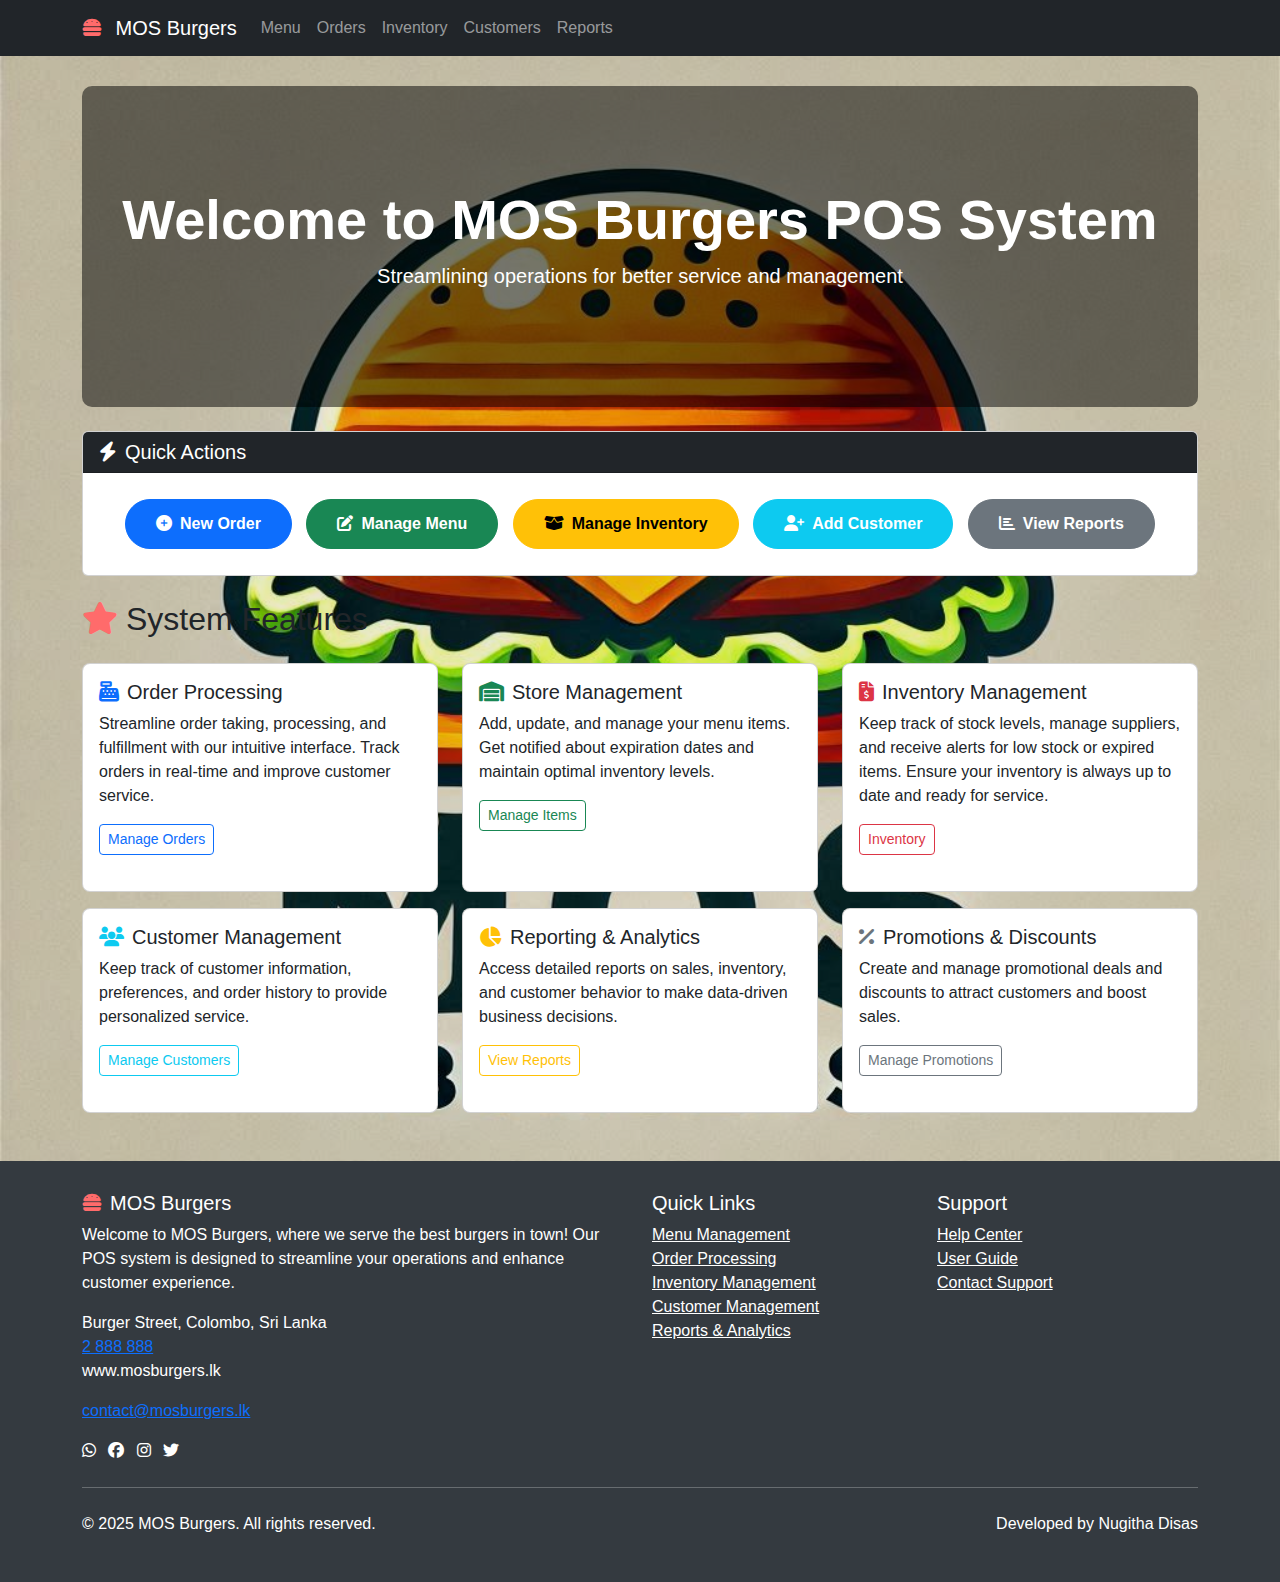
<file: index.html>
<!DOCTYPE html>
<html lang="en">

<head>
    <meta charset="UTF-8">
    <meta name="viewport" content="width=device-width, initial-scale=1.0">
    <title>MOS Burgers > Home</title>
    <link rel="icon" href="Assets/logo.jpeg" type="image/x-icon">
    <link href="https://cdnjs.cloudflare.com/ajax/libs/bootstrap/5.3.2/css/bootstrap.min.css" rel="stylesheet">
    <link href="https://cdnjs.cloudflare.com/ajax/libs/font-awesome/6.4.0/css/all.min.css" rel="stylesheet">
    <style>
        #navbar {
            position: fixed;
            top: 0;
            width: 100%;
            z-index: 1000;
        }

        body {
            padding-top: 70px;
            background-color: #f8f9fa;
            font-family: 'Segoe UI', Tahoma, Geneva, Verdana, sans-serif;
            background-image: url('Assets/logo.jpeg');
            background-size: contain;
            background-position: initial;
            background-repeat: initial;
            background-color: rgba(0, 0, 0, 0.08);
            background-blend-mode: overlay;
            background-attachment: scroll;
            background-clip: border-box;
        }

        .hero-section {
            background: linear-gradient(rgba(0, 0, 0, 0.5), rgba(0, 0, 0, 0.5)), url('https://api.placeholder.com/1600/800') center/cover;
            color: white;
            padding: 100px 0;
            margin-bottom: 30px;
            border-radius: 10px;
        }

        .feature-card {
            border-radius: 8px;
            overflow: hidden;
            transition: transform 0.3s ease, box-shadow 0.3s ease;
            margin-bottom: 20px;
            height: 100%;
        }

        .feature-card:hover {
            transform: translateY(-5px);
            box-shadow: 0 10px 20px rgba(0, 0, 0, 0.1);
        }

        .stat-card {
            background-color: #fff;
            border-radius: 8px;
            padding: 20px;
            box-shadow: 0 4px 6px rgba(0, 0, 0, 0.05);
            margin-bottom: 20px;
            text-align: center;
            height: 100%;
        }

        .stat-card i {
            font-size: 2rem;
            margin-bottom: 15px;
            color: #343a40;
        }

        .quick-action-btn {
            border-radius: 50px;
            padding: 12px 30px;
            font-weight: 600;
            margin: 10px 5px;
            transition: all 0.3s ease;
        }

        .alert-expiry {
            border-left: 4px solid #dc3545;
        }

        .footer {
            background-color: #343a40;
            color: white;
            padding: 30px 0;
            margin-top: 50px;
        }

        .burger-icon {
            color: #ff6b6b;
        }
    </style>
</head>

<body>
    <!-- Navigation Bar -->
    <nav class="navbar navbar-expand-lg navbar-dark bg-dark" id="navbar">
        <div class="container">
            <a class="navbar-brand" href="index.html">
                <i class="fas fa-hamburger burger-icon me-2"></i> MOS Burgers
            </a>
            <button class="navbar-toggler" type="button" data-bs-toggle="collapse" data-bs-target="#navbarNav">
                <span class="navbar-toggler-icon"></span>
            </button>
            <div class="collapse navbar-collapse" id="navbarNav">
                <ul class="navbar-nav me-auto">
                    <li class="nav-item">
                        <a class="nav-link" href="menu.html">Menu</a>
                    </li>
                    <li class="nav-item">
                        <a class="nav-link" href="order.html">Orders</a>
                    </li>
                    <li class="nav-item">
                        <a class="nav-link" href="Inventory.html">Inventory</a>
                    </li>
                    <li class="nav-item">
                        <a class="nav-link" href="customers.html">Customers</a>
                    </li>
                    <li class="nav-item">
                        <a class="nav-link" href="reports.html">Reports</a>
                    </li>
                </ul>
            </div>
        </div>
    </nav>

    <div id="content" class="container mt-3">
        <!-- Welcome Banner -->
        <div class="hero-section text-center mb-4">
            <h1 class="display-4 fw-bold">Welcome to MOS Burgers POS System</h1>
            <p class="lead">Streamlining operations for better service and management</p>
        </div>

        <!-- Quick Stats Row -->
        <!-- <div class="row mb-4">
            <div class="col-md-3">
                <div class="stat-card">
                    <i class="fas fa-utensils"></i>
                    <h3>50-60</h3>
                    <p class="text-muted">Daily Customers</p>
                </div>
            </div>
            <div class="col-md-3">
                <div class="stat-card">
                    <i class="fas fa-hamburger"></i>
                    <h3 id="menuItemCount">0</h3>
                    <p class="text-muted">Menu Items</p>
                </div>
            </div>
            <div class="col-md-3">
                <div class="stat-card">
                    <i class="fas fa-tags"></i>
                    <h3>8</h3>
                    <p class="text-muted">Active Promotions</p>
                </div>
            </div>
            <div class="col-md-3">
                <div class="stat-card">
                    <i class="fas fa-chart-line"></i>
                    <h3>Rs <span>20 000</span></h3>
                    <p class="text-muted">Today's Sales</p>
                </div>
            </div>
        </div> -->

        <!-- Quick Actions -->
        <div class="card mb-4">
            <div class="card-header bg-dark text-white">
                <h5 class="mb-0"><i class="fas fa-bolt me-2"></i>Quick Actions</h5>
            </div>
            <div class="card-body text-center">
                <a href="order.html" class="btn btn-primary quick-action-btn">
                    <i class="fas fa-plus-circle me-2"></i>New Order
                </a>
                <a href="menu.html" class="btn btn-success quick-action-btn">
                    <i class="fas fa-edit me-2"></i>Manage Menu
                </a>
                <a href="Inventory.html" class="btn btn-warning quick-action-btn">
                    <i class="fas fa-box-open me-2"></i>Manage Inventory
                </a>
                <a href="customers.html" class="btn btn-info quick-action-btn text-white">
                    <i class="fas fa-user-plus me-2"></i>Add Customer
                </a>
                <a href="reports.html" class="btn btn-secondary quick-action-btn">
                    <i class="fas fa-chart-bar me-2"></i>View Reports
                </a>
            </div>
        </div>

        <!-- Notifications -->
        <!-- <div class="card mb-4">
            <div class="card-header bg-dark text-white">
                <h5 class="mb-0"><i class="fas fa-bell me-2"></i>Notifications</h5>
            </div>
            <div class="card-body">
                <div class="alert alert-danger alert-expiry mb-2">
                    <strong><i class="fas fa-exclamation-triangle me-2"></i>Attention!</strong> 3 food items are expired
                    and need to be removed.
                    <a href="#" class="alert-link">View Details</a>
                </div>
                <div class="alert alert-warning mb-2">
                    <strong><i class="fas fa-shopping-basket me-2"></i>Low Stock!</strong> Chicken patties (5 remaining)
                    need to be restocked.
                    <a href="#" class="alert-link">Update Inventory</a>
                </div>
                <div class="alert alert-info mb-2">
                    <strong><i class="fas fa-tag me-2"></i>New Promotion!</strong> Weekend special discount has been
                    activated.
                    <a href="#" class="alert-link">View Promotion</a>
                </div>
            </div>
        </div> -->

        <!-- System Features -->
        <h2 class="mb-4"><i class="fas fa-star me-2 burger-icon"></i>System Features</h2>
        <div class="row">
            <div class="col-md-4">
                <div class="card feature-card">
                    <div class="card-body">
                        <h5 class="card-title"><i class="fas fa-cash-register text-primary me-2"></i>Order Processing
                        </h5>
                        <p class="card-text">Streamline order taking, processing, and fulfillment with our intuitive
                            interface. Track orders in real-time and improve customer service.</p>
                        <a href="order.html" class="btn btn-sm btn-outline-primary">Manage Orders</a>
                    </div>
                </div>
            </div>
            <div class="col-md-4">
                <div class="card feature-card">
                    <div class="card-body">
                        <h5 class="card-title"><i class="fas fa-warehouse text-success me-2"></i>Store Management</h5>
                        <p class="card-text">Add, update, and manage your menu items. Get notified about expiration
                            dates and maintain optimal inventory levels.</p>
                        <a href="menu.html" class="btn btn-sm btn-outline-success">Manage Items</a>
                    </div>
                </div>
            </div>
            <div class="col-md-4">
                <div class="card feature-card">
                    <div class="card-body">
                        <h5 class="card-title"><i class="fas fa-file-invoice-dollar text-danger me-2"></i>Inventory Management
                        </h5>
                        <p class="card-text">
                            Keep track of stock levels, manage suppliers, and receive alerts for low stock or expired items.
                            Ensure your inventory is always up to date and ready for service.
                        </p>
                        <a href="Inventory.html" class="btn btn-sm btn-outline-danger">Inventory</a>
                    </div>
                </div>
            </div>
        </div>

        <div class="row mt-3">
            <div class="col-md-4">
                <div class="card feature-card">
                    <div class="card-body">
                        <h5 class="card-title"><i class="fas fa-users text-info me-2"></i>Customer Management</h5>
                        <p class="card-text">Keep track of customer information, preferences, and order history to
                            provide personalized service.</p>
                        <a href="customers.html" class="btn btn-sm btn-outline-info">Manage Customers</a>
                    </div>
                </div>
            </div>
            <div class="col-md-4">
                <div class="card feature-card">
                    <div class="card-body">
                        <h5 class="card-title"><i class="fas fa-chart-pie text-warning me-2"></i>Reporting & Analytics
                        </h5>
                        <p class="card-text">Access detailed reports on sales, inventory, and customer behavior to make
                            data-driven business decisions.</p>
                        <a href="reports.html" class="btn btn-sm btn-outline-warning">View Reports</a>
                    </div>
                </div>
            </div>
            <div class="col-md-4">
                <div class="card feature-card">
                    <div class="card-body">
                        <h5 class="card-title"><i class="fas fa-percentage text-secondary me-2"></i>Promotions &
                            Discounts</h5>
                        <p class="card-text">Create and manage promotional deals and discounts to attract customers and
                            boost sales.</p>
                        <a href="#" class="btn btn-sm btn-outline-secondary">Manage Promotions</a>
                    </div>
                </div>
            </div>
        </div>

        <!-- Recent Activity -->
        <!-- <div class="card mt-4">
            <div class="card-header bg-dark text-white">
                <h5 class="mb-0"><i class="fas fa-history me-2"></i>Recent Activity</h5>
            </div>
            <div class="card-body">
                <div class="table-responsive">
                    <table class="table table-hover">
                        <thead>
                            <tr>
                                <th>Time</th>
                                <th>Activity</th>
                                <th>User</th>
                                <th>Status</th>
                            </tr>
                        </thead>
                        <tbody>
                            <tr>
                                <td>10:45 AM</td>
                                <td>New order processed</td>
                                <td>Cashier1</td>
                                <td><span class="badge bg-success">Completed</span></td>
                            </tr>
                            <tr>
                                <td>10:30 AM</td>
                                <td>Inventory updated</td>
                                <td>Manager</td>
                                <td><span class="badge bg-info">Processed</span></td>
                            </tr>
                            <tr>
                                <td>10:15 AM</td>
                                <td>Customer added to database</td>
                                <td>Cashier2</td>
                                <td><span class="badge bg-success">Completed</span></td>
                            </tr>
                            <tr>
                                <td>09:50 AM</td>
                                <td>Expired items removed</td>
                                <td>Manager</td>
                                <td><span class="badge bg-warning">Pending review</span></td>
                            </tr>
                        </tbody>
                    </table>
                </div>
            </div>
            <div class="card-footer text-end">
                <a href="#" class="btn btn-sm btn-dark">View All Activity</a>
            </div>
        </div> -->

    </div>

    <!-- Footer -->
    <footer class="footer mt-5">
        <div class="container">
            <div class="row">
                <div class="col-md-6 ">
                    <h5><i class="fas fa-hamburger burger-icon me-2"></i>MOS Burgers</h5>
                    <p>Welcome to MOS Burgers, where we serve the best burgers in town! Our POS system is designed to
                        streamline your operations and enhance customer experience.</p>
                    <p>Burger Street, Colombo, Sri Lanka <br> <a href="tel:+94 112 888 888"> 2 888 888</a><br>www.mosburgers.lk</p>
                    <p><a href="#">contact@mosburgers.lk</a></p>

                    <a href="#" class="text-white me-2"><i class="fab fa-whatsapp"></i></a>
                    <a href="#" class="text-white me-2"><i class="fab fa-facebook"></i></a>
                    <a href="#" class="text-white me-2"><i class="fab fa-instagram"></i></a>
                    <a href="#" class="text-white me-2"><i class="fab fa-twitter"></i></a>

                </div>
                <div class="col-md-3">
                    <h5>Quick Links</h5>
                    <ul class="list-unstyled">
                        <li><a href="menu.html" class="text-white">Menu Management</a></li>
                        <li><a href="order.html" class="text-white">Order Processing</a></li>
                        <li><a href="Inventory.html" class="text-white">Inventory Management</a></li>
                        <li><a href="customers.html" class="text-white">Customer Management</a></li>
                        <li><a href="reports.html" class="text-white">Reports & Analytics</a></li>
                    </ul>
                </div>
                <div class="col-md-3">
                    <h5>Support</h5>
                    <ul class="list-unstyled">
                        <li><a href="#" class="text-white">Help Center</a></li>
                        <li><a href="#" class="text-white">User Guide</a></li>
                        <li><a href="#" class="text-white">Contact Support</a></li>
                    </ul>
                </div>
            </div>
            <hr class="my-4 bg-light">
            <div class="row">
                <div class="col-md-6">
                    <p class="mb-0">&copy; 2025 MOS Burgers. All rights reserved.</p>
                </div>
                <div class="col-md-6 text-md-end">
                    <p>Developed by Nugitha Disas</p>
                </div>
            </div>
        </div>
    </footer>
    <script src="https://cdnjs.cloudflare.com/ajax/libs/bootstrap/5.3.2/js/bootstrap.bundle.min.js"></script>
</body>

</html>
</file>
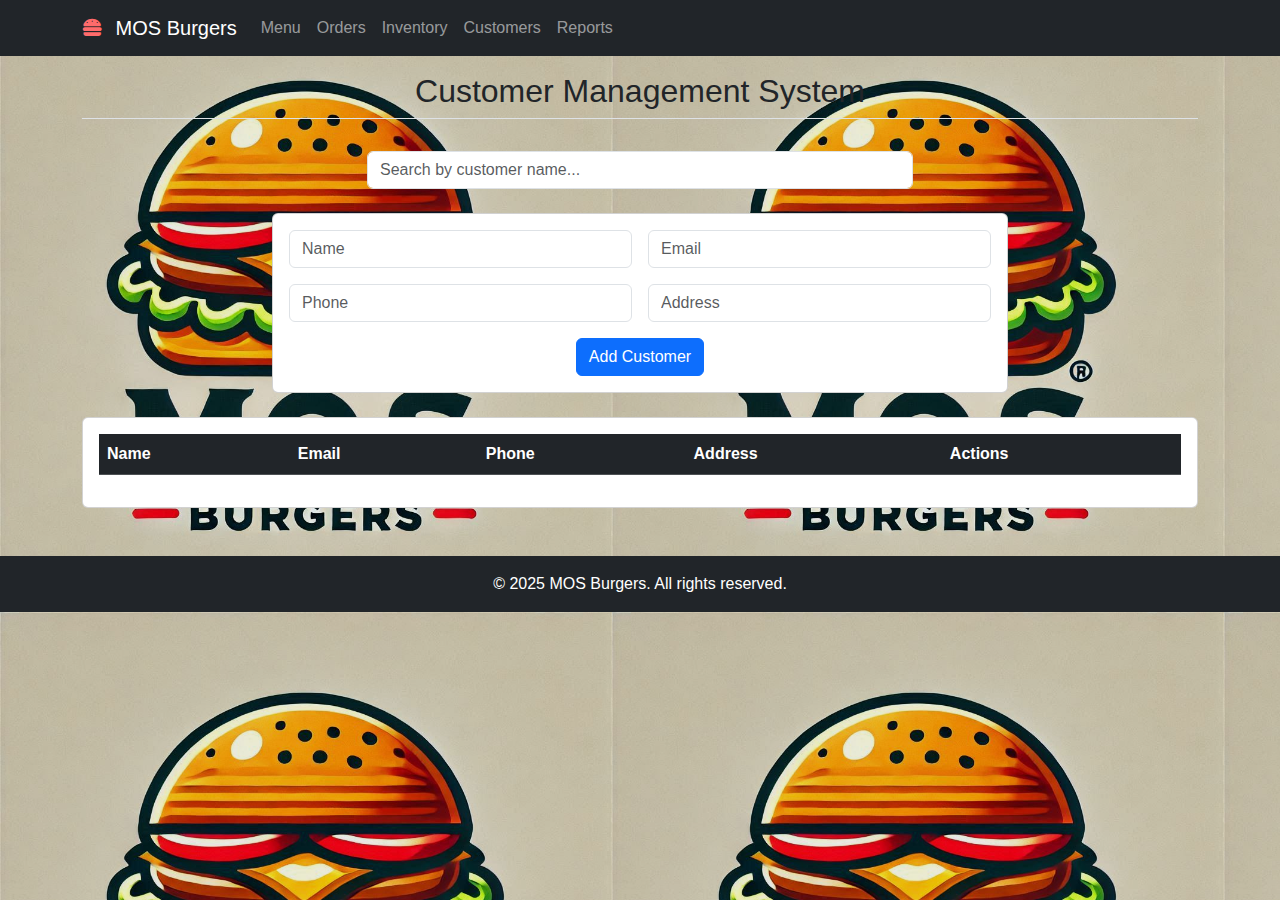
<file: customers.html>
<!DOCTYPE html>
<html lang="en">

<head>
    <meta charset="UTF-8">
    <meta name="viewport" content="width=device-width, initial-scale=1.0">
    <title>MOS Burgers > Customer Management</title>
    <link rel="icon" href="Assets/logo.jpeg" type="image/x-icon">
    <link href="https://cdnjs.cloudflare.com/ajax/libs/bootstrap/5.3.2/css/bootstrap.min.css" rel="stylesheet">
    <link href="https://cdnjs.cloudflare.com/ajax/libs/font-awesome/6.0.0-beta3/css/all.min.css" rel="stylesheet">
    <link href="https://cdnjs.cloudflare.com/ajax/libs/font-awesome/6.0.0-beta3/css/all.min.css" rel="stylesheet">

    <style>
        #navbar {
            position: fixed;
            top: 0;
            width: 100%;
            z-index: 1000;
        }

        .burger-icon {
            color: #ff6b6b;
        }
        body {
            background-color: #f8f9fa;
            font-family: 'Segoe UI', Tahoma, Geneva, Verdana, sans-serif;
            background-image: url('Assets/logo.jpeg');
            background-size: contain;
            background-position: initial;
            background-repeat: initial;
            background-color: rgba(0, 0, 0, 0.08);
            background-blend-mode: overlay;
            background-attachment: scroll;
            background-clip: border-box;
        }


        
    </style>
</head>


<body>
    <!-- Navigation Bar -->
    <nav class="navbar navbar-expand-lg navbar-dark bg-dark" id="navbar">
        <div class="container">
            <a class="navbar-brand" href="index.html">
                <i class="fas fa-hamburger burger-icon me-2"></i> MOS Burgers
            </a>
            <button class="navbar-toggler" type="button" data-bs-toggle="collapse" data-bs-target="#navbarNav">
                <span class="navbar-toggler-icon"></span>
            </button>
            <div class="collapse navbar-collapse" id="navbarNav">
                <ul class="navbar-nav me-auto">
                    <li class="nav-item">
                        <a class="nav-link" href="menu.html">Menu</a>
                    </li>
                    <li class="nav-item">
                        <a class="nav-link" href="order.html">Orders</a>
                    </li>
                    <li class="nav-item">
                        <a class="nav-link" href="Inventory.html">Inventory</a>
                    </li>
                    <li class="nav-item">
                        <a class="nav-link" href="customers.html">Customers</a>
                    </li>
                    <li class="nav-item">
                        <a class="nav-link" href="reports.html">Reports</a>
                    </li>
                </ul>
            </div>
        </div>
    </nav>
<br><br>
    <div class="container mt-4">
        <!-- Header -->
        <div class="row mb-4">
            <div class="col">
                <h2 class="border-bottom pb-2 text-center">
                    Customer Management System
                </h2>
            </div>
        </div>
        <!-- Search Bar -->
        <div class="row mb-4">
            <div class="col-md-6 offset-md-3">
                <input type="text" id="searchInput" class="form-control" placeholder="Search by customer name..."
                    oninput="searchCustomer()">
            </div>
        </div>

        <!-- Customer Form -->
        <div class="row mb-4">
            <div class="col-md-8 offset-md-2">
                <div class="card">
                    <div class="card-body">
                        <form id="customerForm">
                            <div class="row g-3">
                                <div class="col-md-6">
                                    <input type="text" class="form-control" id="name" placeholder="Name" required>
                                </div>
                                <div class="col-md-6">
                                    <input type="email" class="form-control" id="email" placeholder="Email">
                                </div>
                                <div class="col-md-6">
                                    <input type="tel" class="form-control" id="phone" placeholder="Phone" required>
                                </div>
                                <div class="col-md-6">
                                    <input type="text" class="form-control" id="address" placeholder="Address">
                                </div>
                                <div class="col-12 text-center">
                                    <button type="submit" class="btn btn-primary">Add Customer</button>
                                </div>
                            </div>
                        </form>
                    </div>
                </div>
            </div>
        </div>

        <!-- Customer Table -->
        <div class="row">
            <div class="col-12">
                <div class="card">
                    <div class="card-body">
                        <div class="table-responsive">
                            <table id="customerTable" class="table table-striped table-hover">
                                <thead class="table-dark">
                                    <tr>
                                        <th>Name</th>
                                        <th>Email</th>
                                        <th>Phone</th>
                                        <th>Address</th>
                                        <th>Actions</th>
                                    </tr>
                                </thead>
                                <tbody></tbody>
                            </table>
                        </div>
                    </div>
                </div>
            </div>
        </div>
    </div>
    
    <footer class="bg-dark text-white text-center py-3 mt-5">
        <div class="container">
            <p class="mb-0">&copy; 2025 MOS Burgers. All rights reserved.</p>
        </div>
    </footer>
    <!-- Bootstrap JS -->
    <script src="https://cdnjs.cloudflare.com/ajax/libs/bootstrap/5.3.2/js/bootstrap.bundle.min.js"></script>
    <!-- Your custom JS -->
    <script src="Script/customerScript.js"></script>
</body>

</html>
</file>
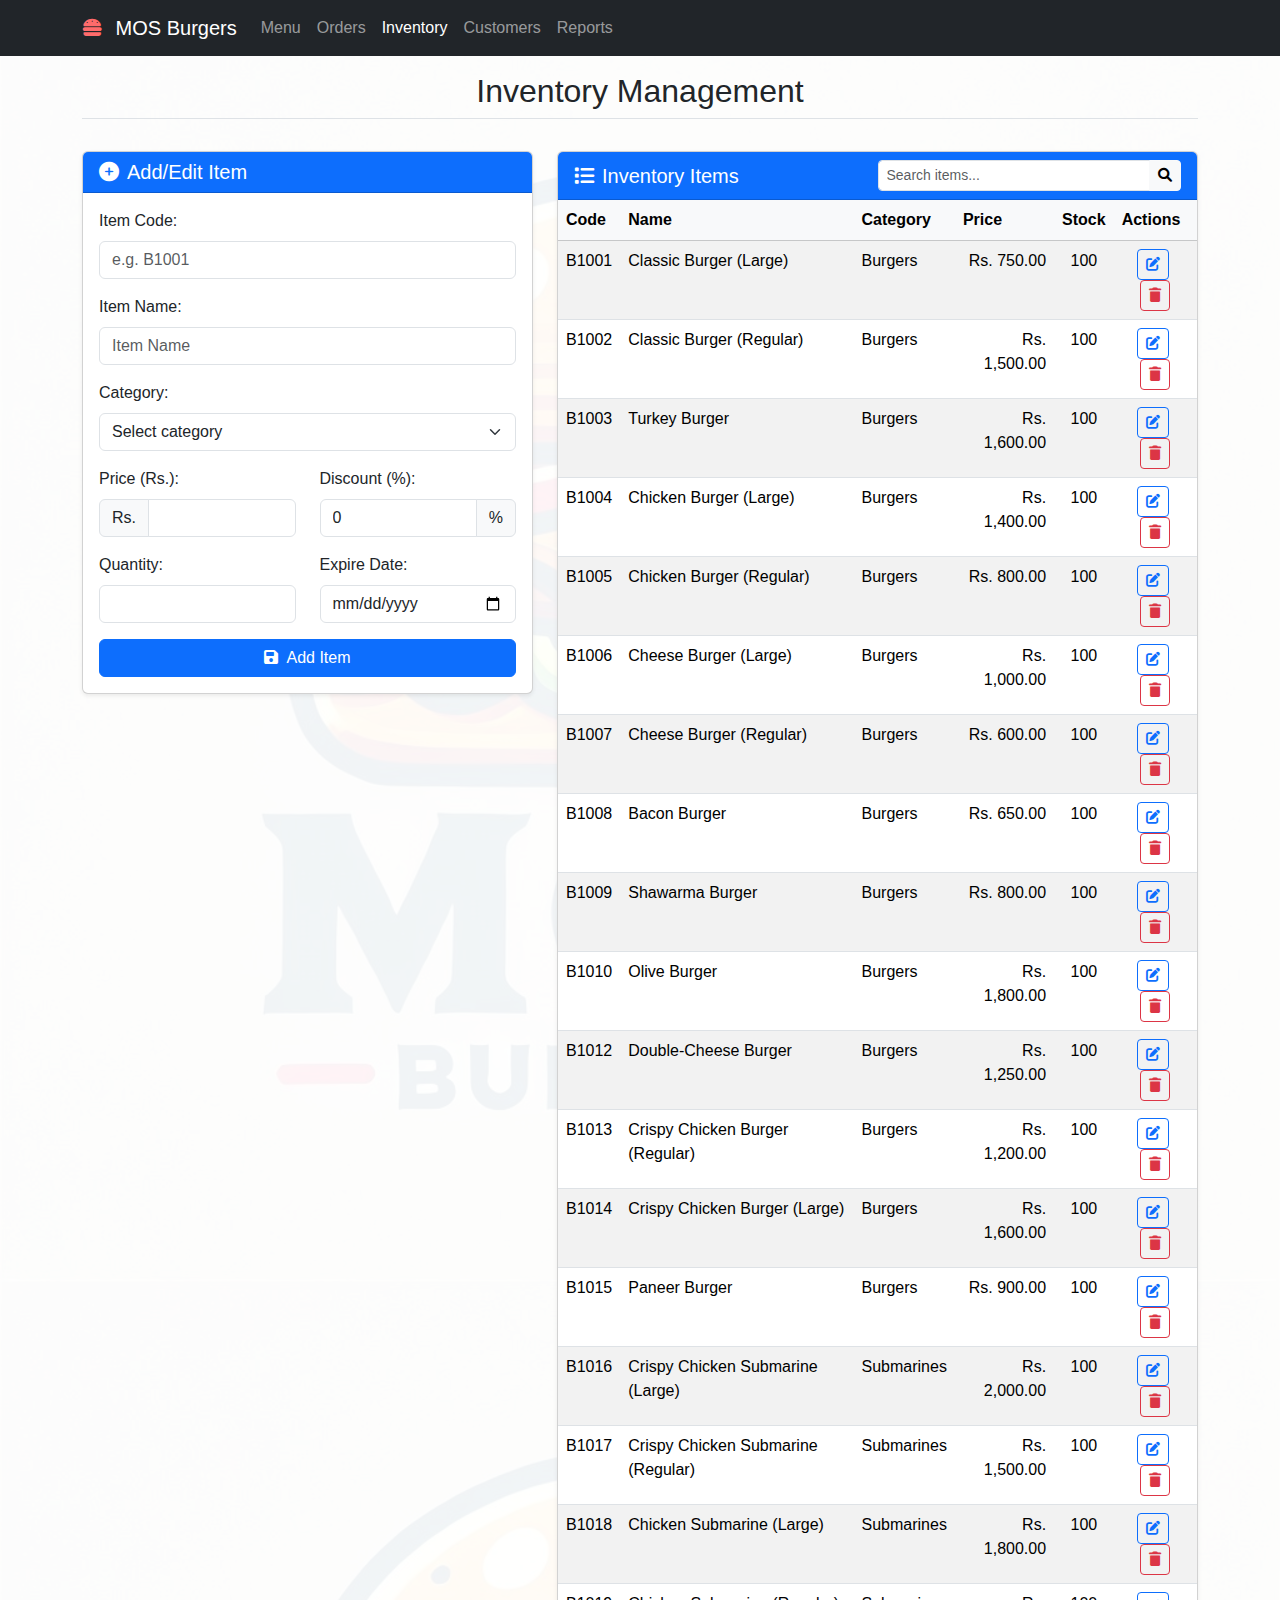
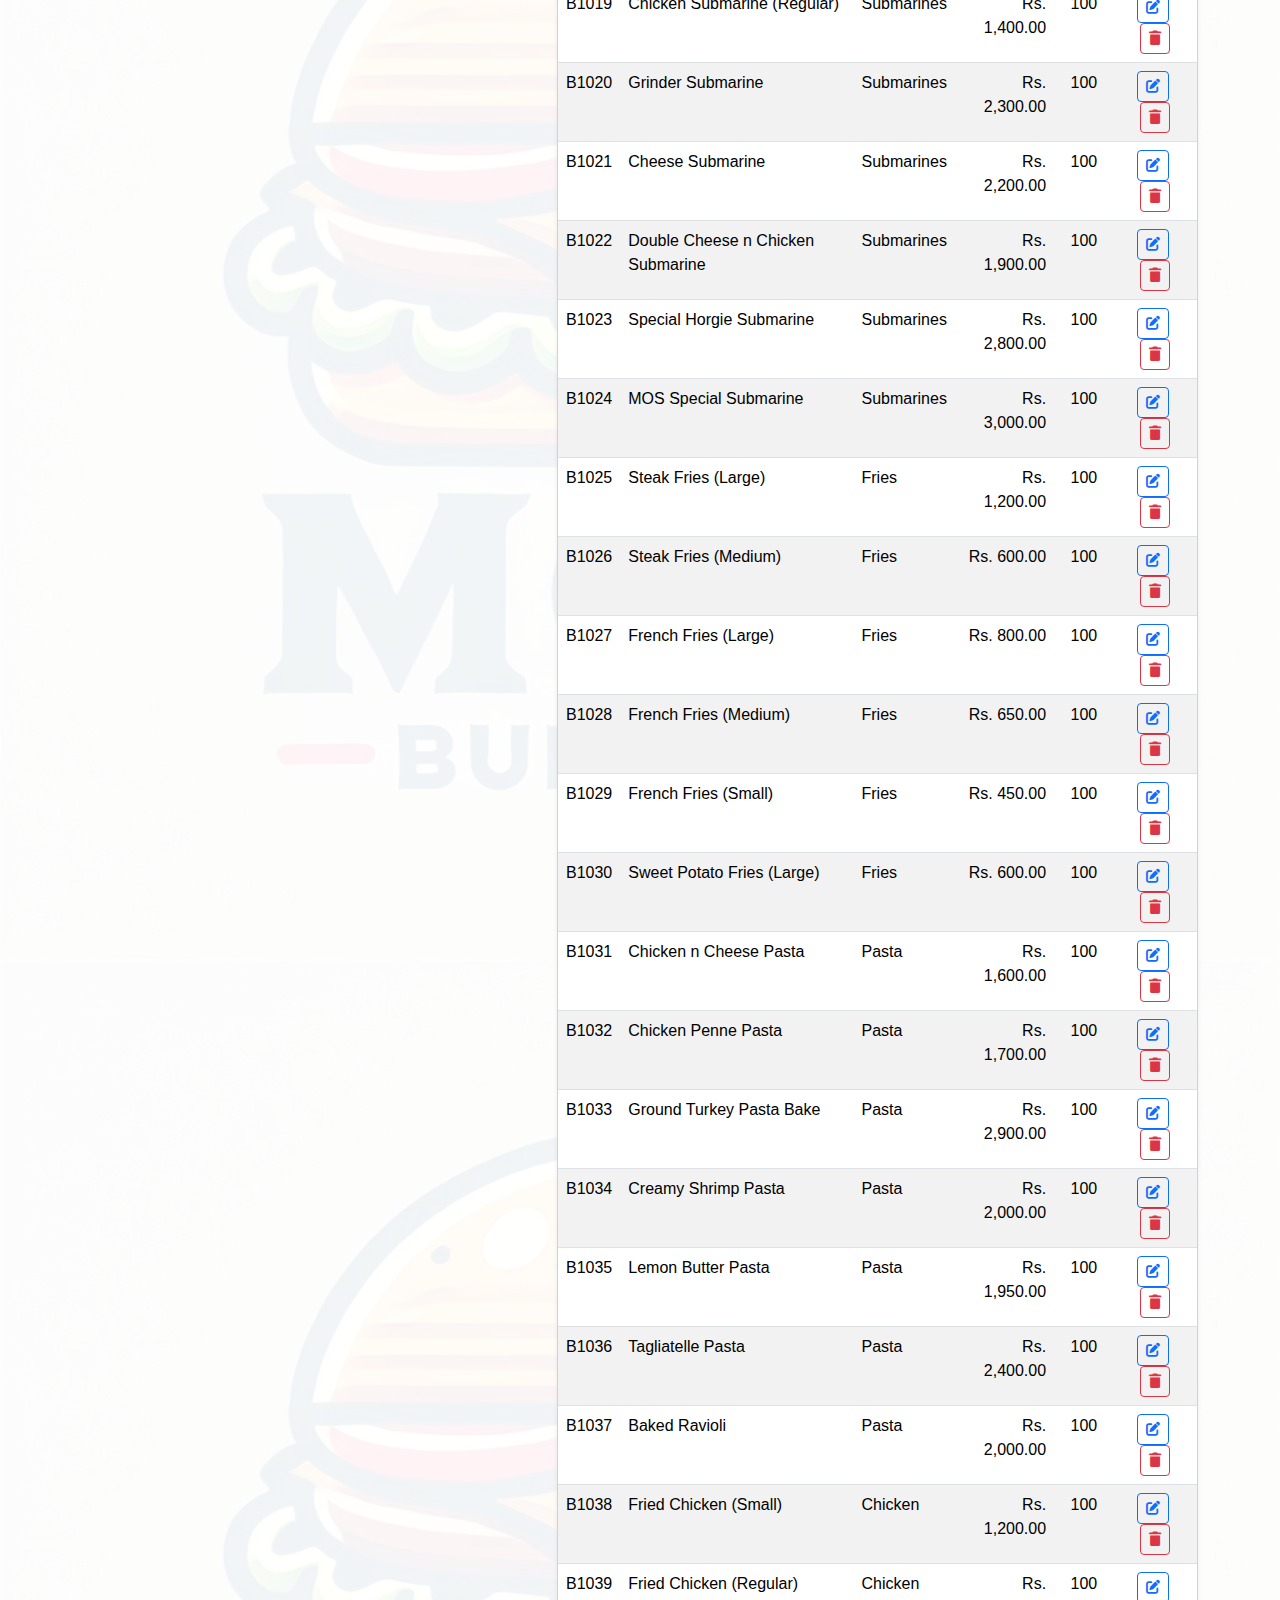
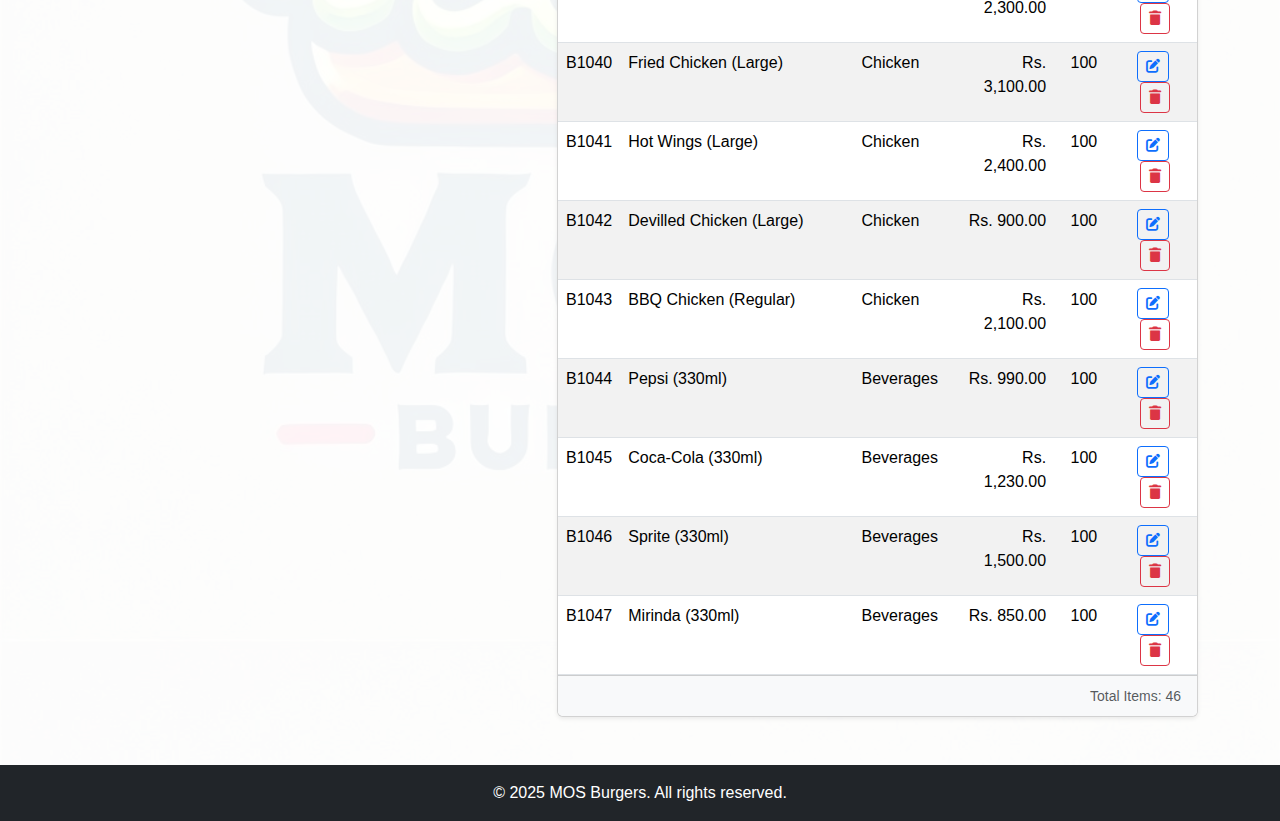
<file: Inventory.html>
<!DOCTYPE html>
<html lang="en">

<head>
    <meta charset="UTF-8">
    <meta name="viewport" content="width=device-width, initial-scale=1.0">
    <title>MOS Burgers > Inventory Management</title>
    <link rel="icon" href="Assets/logo.jpeg" type="image/x-icon">
    <link href="https://cdn.jsdelivr.net/npm/bootstrap@5.3.0-alpha1/dist/css/bootstrap.min.css" rel="stylesheet">
    <link rel="stylesheet" href="https://cdnjs.cloudflare.com/ajax/libs/font-awesome/6.0.0/css/all.min.css">
    <style>
        #navbar {
            position: fixed;
            top: 0;
            width: 100%;
            z-index: 1000;
        }

        .burger-icon {
            color: #ff6b6b;
        }
        body {
            background-color: #f8f9fa;
            font-family: 'Segoe UI', Tahoma, Geneva, Verdana, sans-serif;
            background-image: url('Assets/logo.jpeg');
            background-size: contain;
            background-position: initial;
            background-repeat: initial;
            background-color: rgba(0, 0, 0, 0.08);
            background-blend-mode: overlay;
            background-attachment: scroll;
            background-clip: border-box;
        }

    </style>
</head>

<body class="bg-light">
    <!-- Navigation Bar -->
    <nav class="navbar navbar-expand-lg navbar-dark bg-dark" id="navbar">
        <div class="container">
            <a class="navbar-brand" href="index.html">
                <i class="fas fa-hamburger burger-icon me-2"></i> MOS Burgers
            </a>
            <button class="navbar-toggler" type="button" data-bs-toggle="collapse" data-bs-target="#navbarNav">
                <span class="navbar-toggler-icon"></span>
            </button>
            <div class="collapse navbar-collapse" id="navbarNav">
                <ul class="navbar-nav me-auto">
                    <li class="nav-item">
                        <a class="nav-link" href="menu.html">Menu</a>
                    </li>
                    <li class="nav-item">
                        <a class="nav-link" href="order.html">Orders</a>
                    </li>
                    <li class="nav-item">
                        <a class="nav-link active" href="Inventory.html">Inventory</a>
                    </li>
                    <li class="nav-item">
                        <a class="nav-link" href="customers.html">Customers</a>
                    </li>
                    <li class="nav-item">
                        <a class="nav-link" href="reports.html">Reports</a>
                    </li>
                </ul>
            </div>
        </div>
    </nav>
    <br><br>
    <div class="container mt-4">
        <div class="row mb-4">
            <div class="col">
                <h2 class="border-bottom pb-2 text-center">
                    Inventory Management
                </h2>
            </div>
        </div>

        <div class="row">
            <div class="col-md-5 mb-4">
                <div class="card shadow-sm">
                    <div class="card-header bg-primary text-white">
                        <h5 class="mb-0">
                            <i class="fas fa-plus-circle me-2"></i>Add/Edit Item
                        </h5>
                    </div>
                    <div class="card-body">
                        <form id="itemForm">
                            <div class="mb-3">
                                <label for="code" class="form-label">Item Code:</label>
                                <input type="text" class="form-control" id="code" name="code" placeholder="e.g. B1001"
                                    required>
                            </div>
                            <div class="mb-3">
                                <label for="name" class="form-label">Item Name:</label>
                                <input type="text" class="form-control" id="name" name="name" placeholder="Item Name"
                                    required>
                            </div>
                            <div class="mb-3">
                                <label for="category" class="form-label">Category:</label>
                                <select class="form-select" id="category" name="category" required>
                                    <option value="" selected disabled>Select category</option>
                                    <option value="Burgers">Burgers</option>
                                    <option value="Submarines">Submarines</option>
                                    <option value="Fries">Fries</option>
                                    <option value="Pasta">Pasta</option>
                                    <option value="Chicken">Chicken</option>
                                    <option value="Beverages">Beverages</option>
                                </select>
                            </div>
                            <div class="row mb-3">
                                <div class="col-6">
                                    <label for="price" class="form-label">Price (Rs.):</label>
                                    <div class="input-group">
                                        <span class="input-group-text">Rs.</span>
                                        <input type="number" step="0.01" class="form-control" id="price" name="price"
                                            required>
                                    </div>
                                </div>
                                <div class="col-6">
                                    <label for="discount" class="form-label">Discount (%):</label>
                                    <div class="input-group">
                                        <input type="number" min="0" max="100" class="form-control" id="discount"
                                            name="discount" value="0">
                                        <span class="input-group-text">%</span>
                                    </div>
                                </div>
                            </div>
                            <div class="row mb-3">
                                <div class="col-6">
                                    <label for="quantity" class="form-label">Quantity:</label>
                                    <input type="number" min="0" class="form-control" id="quantity" name="quantity"
                                        required>
                                </div>
                                <div class="col-6">
                                    <label for="expireDate" class="form-label">Expire Date:</label>
                                    <input type="date" class="form-control" id="expireDate" name="expireDate">
                                </div>
                            </div>
                            <div class="d-grid">
                                <button type="submit" class="btn btn-primary" id="submitBtn">
                                    <i class="fas fa-save me-2"></i>Add Item
                                </button>
                            </div>
                        </form>
                    </div>
                </div>
            </div>

            <div class="col-md-7">
                <div class="card shadow-sm">
                    <div class="card-header bg-primary text-white d-flex justify-content-between align-items-center">
                        <h5 class="mb-0">
                            <i class="fas fa-list me-2"></i>Inventory Items
                        </h5>
                        <div class="input-group input-group-sm w-50">
                            <input type="text" class="form-control" id="searchInput" placeholder="Search items...">
                            <button class="btn btn-light" type="button" onclick="searchItem()">
                                <i class="fas fa-search"></i>
                            </button>
                        </div>
                    </div>
                    <div class="card-body p-0">
                        <div class="table-responsive">
                            <table id="itemTable" class="table table-hover table-striped mb-0">
                                <thead class="table-light">
                                    <tr>
                                        <th>Code</th>
                                        <th>Name</th>
                                        <th>Category</th>
                                        <th>Price</th>
                                        <th>Stock</th>
                                        <th>Actions</th>
                                    </tr>
                                </thead>
                                <tbody>
                                    <!-- Table content will be populated by JavaScript -->
                                </tbody>
                            </table>
                        </div>
                    </div>
                    <div class="card-footer bg-light text-end">
                        <small class="text-muted">Total Items: <span id="totalItems">0</span></small>
                    </div>
                </div>
            </div>
        </div>
    </div>

    <footer class="bg-dark text-white text-center py-3 mt-5">
        <div class="container">
            <p class="mb-0">&copy; 2025 MOS Burgers. All rights reserved.</p>
        </div>
    </footer>

    <script src="https://cdn.jsdelivr.net/npm/@popperjs/core@2.11.6/dist/umd/popper.min.js"></script>
    <script src="https://cdn.jsdelivr.net/npm/bootstrap@5.3.0-alpha1/dist/js/bootstrap.min.js"></script>
    <script src="Script/inventryScripts.js"></script>
</body>

</html>
</file>
